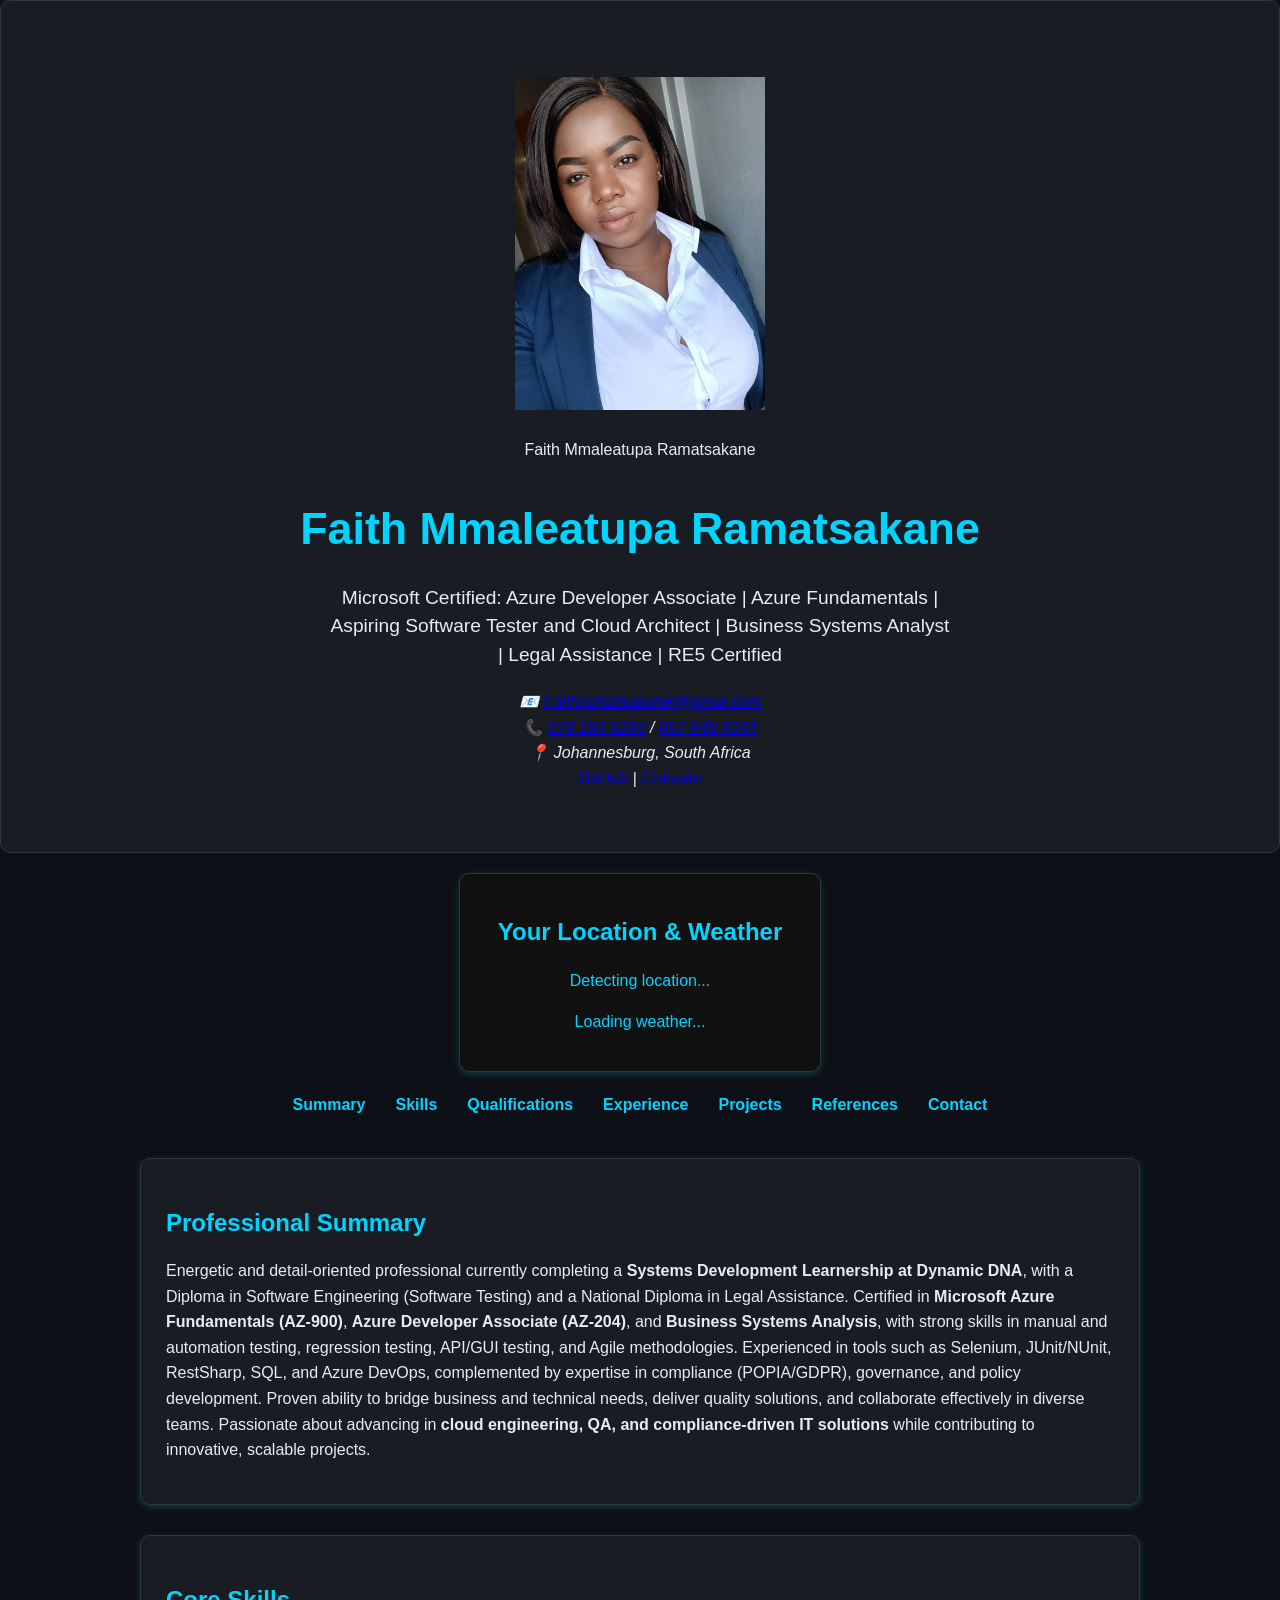
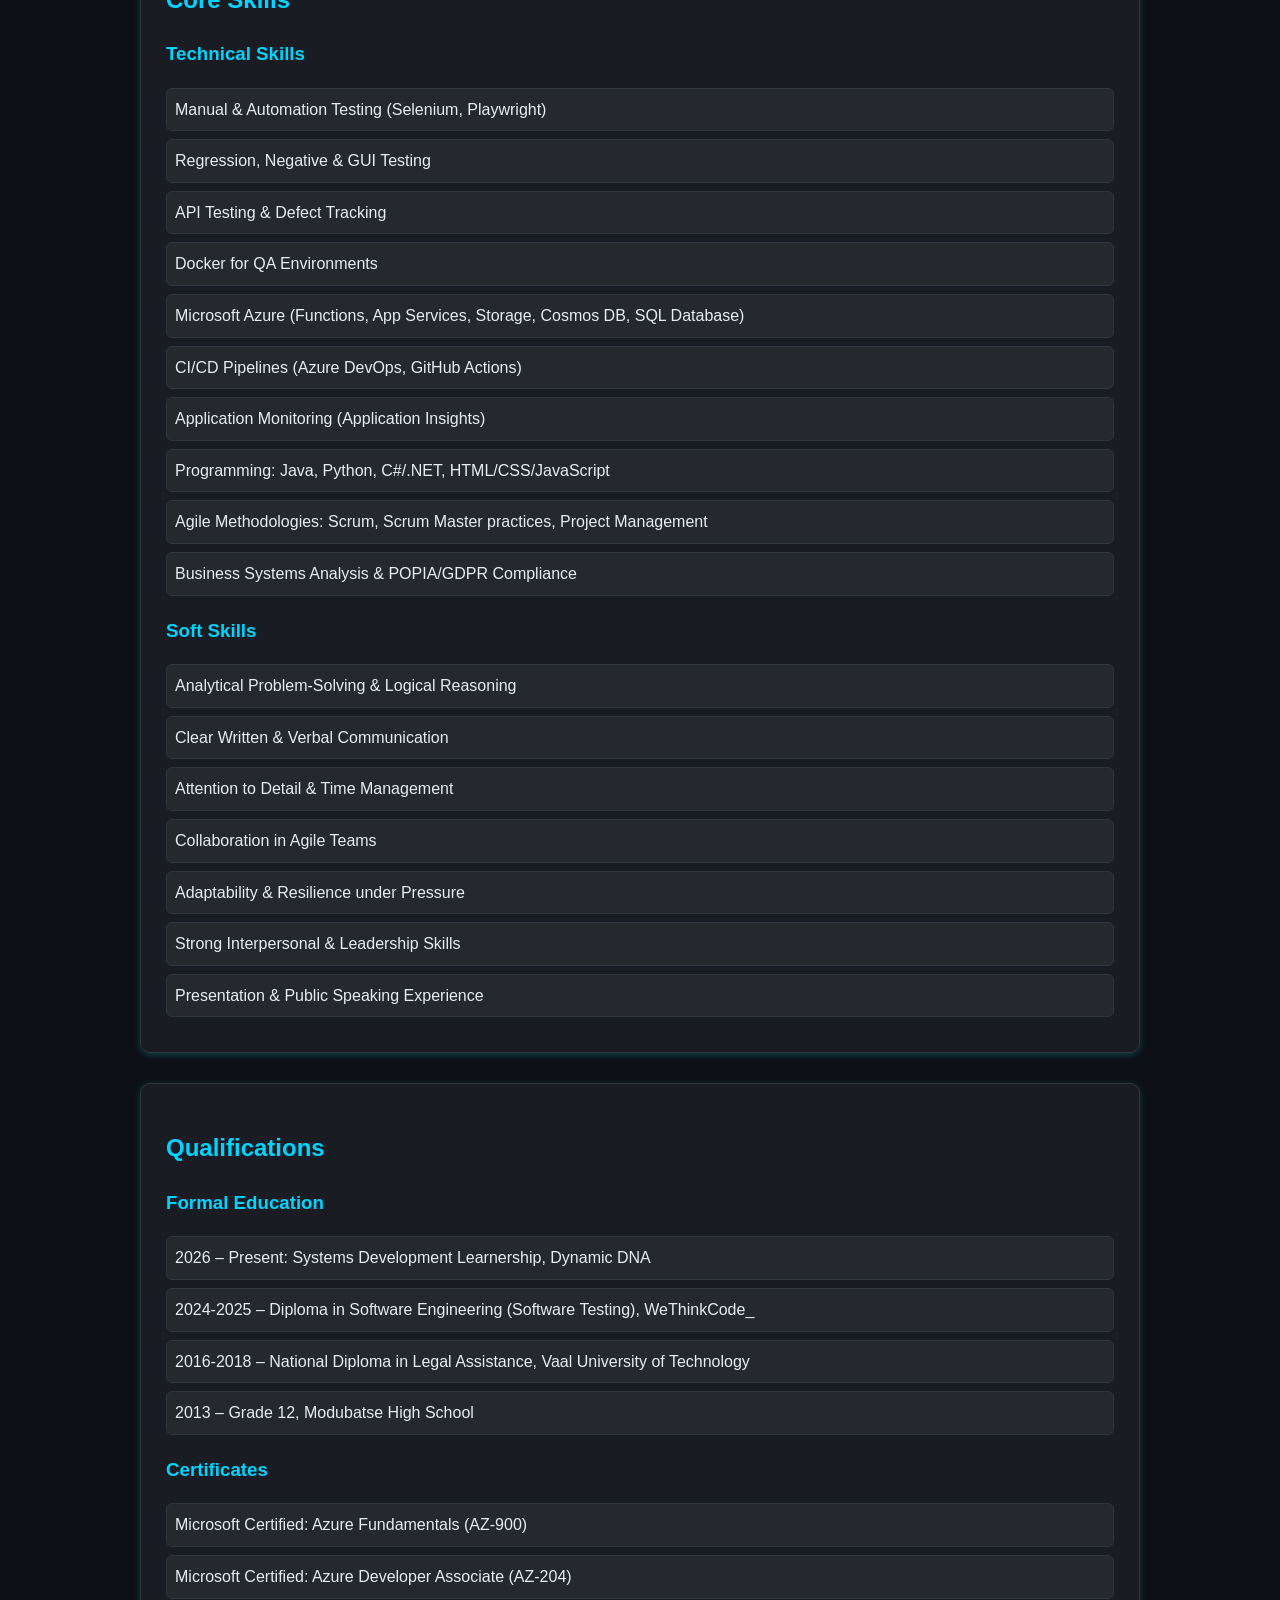
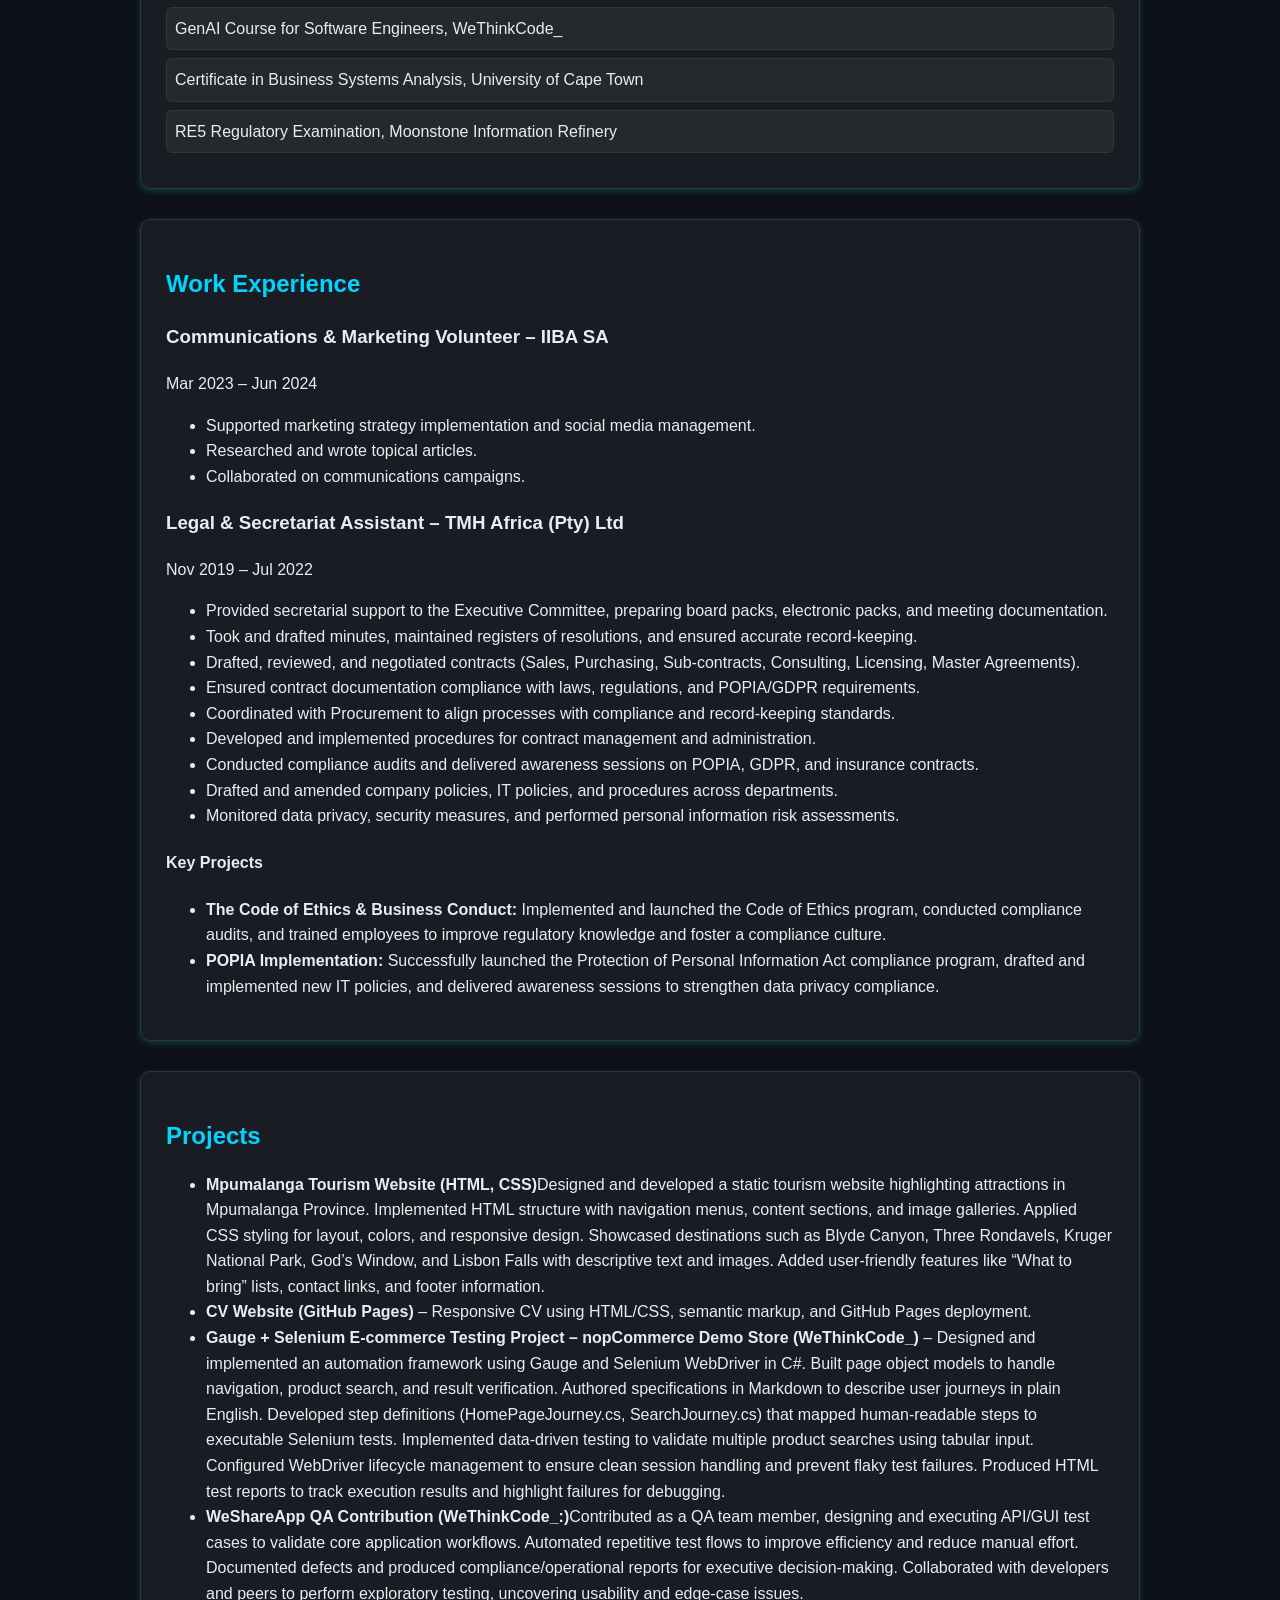
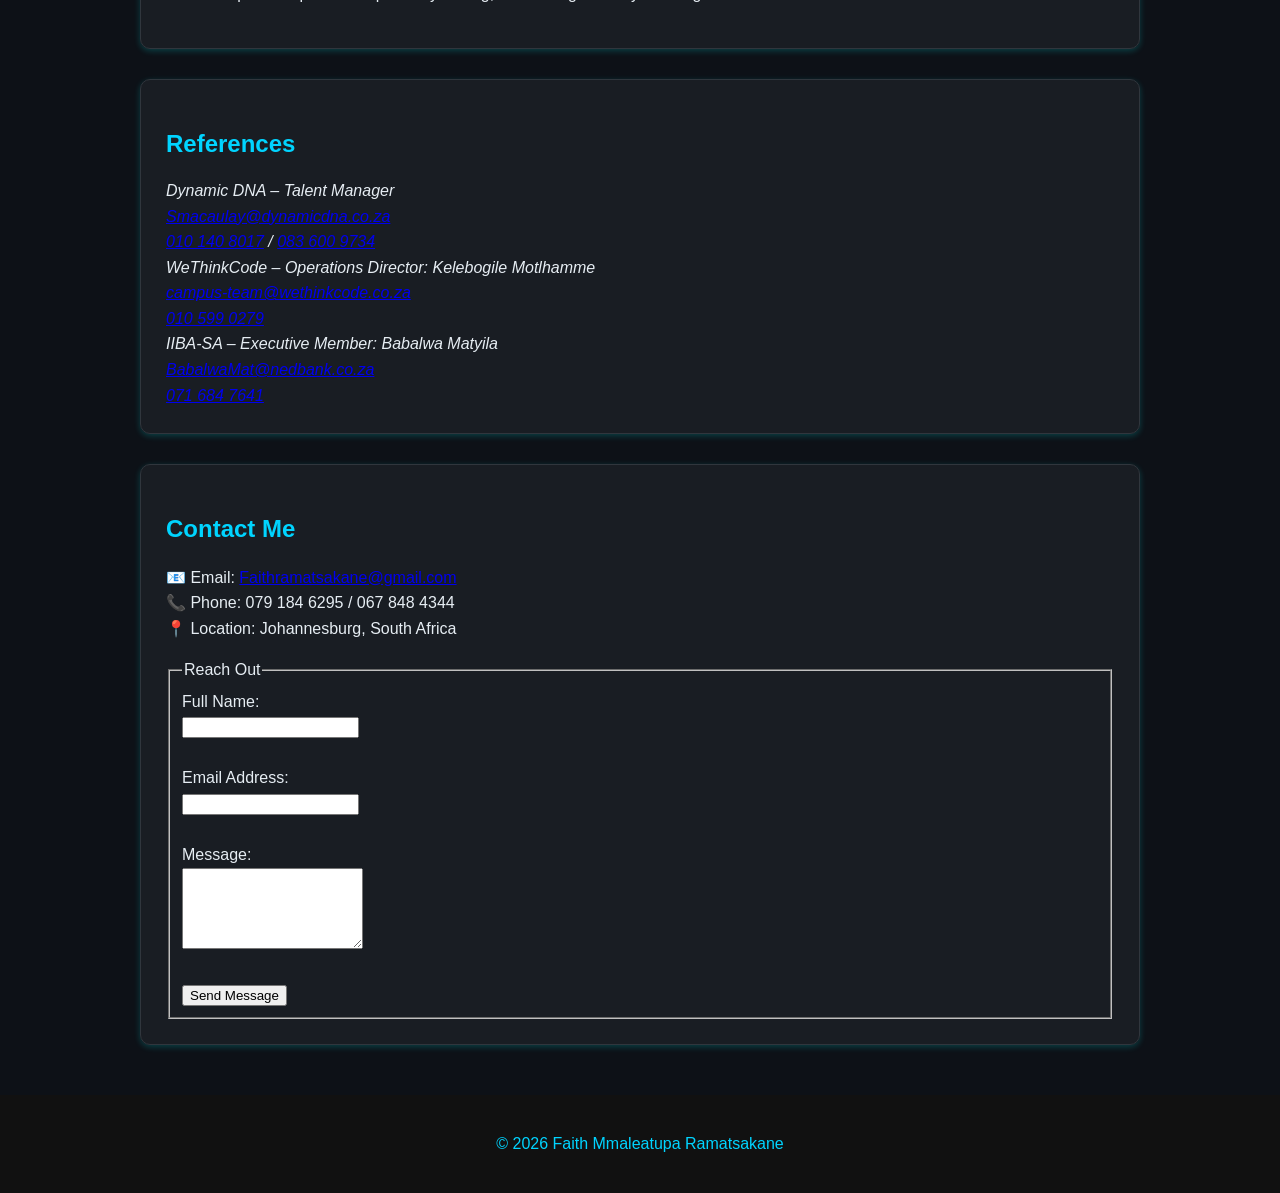
<file: index.html>
<!DOCTYPE html>
<html lang="en">
<head>
  <meta charset="UTF-8">
  <meta name="viewport" content="width=device-width, initial-scale=1.0">
  <title>Faith Mmaleatupa Ramatsakane - CV</title>
 <link rel="stylesheet" href="css/style.css">

</head>
<body>
 <header>
	<figure>
		<img src="1778741815883.jpg" alt="Portrait of Faith Ramatsakane" class="profile-pic">
		<figcaption>Faith Mmaleatupa Ramatsakane</figcaption>
	</figure>
    <h1>Faith Mmaleatupa Ramatsakane</h1>
	<p>
		Microsoft Certified: Azure Developer Associate | Azure Fundamentals | <br>
		Aspiring Software Tester and Cloud Architect | Business Systems Analyst <br>
		| Legal Assistance | RE5 Certified 
	</p>
	<address>
		📧 <a href="mailto:Faithramatsakane@gmail.com">Faithramatsakane@gmail.com</a><br>
		📞 <a href="tel:0791846295">079 184 6295</a> / <a href="tel:0678484344">067 848 4344</a><br>
		📍 Johannesburg, South Africa <br>
		<a href="https://github.com/faithramatsakane" target="_blank">GitHub</a> |
		<a href="https://linkedin.com/in/faith-mmaleatupa-ramatsakane-866a13266" target="_blank">LinkedIn</a>
	</address>
 </header>

 	<section id="weather-box">
   		<h2>Your Location & Weather</h2>
    		<p id="location">Detecting location...</p>
    		<p id="weather">Loading weather...</p>
			 <p id="datetime"></p>
 	</section>

  <nav  role="navigation" aria-label="Main menu">
    <ul>
      <li><a href="#summary">Summary</a></li>
      <li><a href="#skills">Skills</a></li>
      <li><a href="#qualifications">Qualifications</a></li>
      <li><a href="#experience">Experience</a></li>
      <li><a href="#projects">Projects</a></li>
      <li><a href="#references">References</a></li>
	  <li><a href="#contact">Contact</a></li>
    </ul>
  </nav>

    <main class="container">
      <section id="summary">
        <h2>Professional Summary</h2>
        <p>
			Energetic and detail‑oriented professional currently completing a 
			<strong>Systems Development Learnership at Dynamic DNA</strong>, with a Diploma in Software Engineering (Software Testing) 
			and a National Diploma in Legal Assistance. Certified in 
			<strong>Microsoft Azure Fundamentals (AZ‑900)</strong>, 
			<strong>Azure Developer Associate (AZ‑204)</strong>, and 
			<strong>Business Systems Analysis</strong>, with strong skills in 
			manual and automation testing, regression testing, API/GUI testing, and Agile methodologies. 
			Experienced in tools such as Selenium, JUnit/NUnit, RestSharp, SQL, and Azure DevOps, complemented by expertise in 
			compliance (POPIA/GDPR), governance, and policy development. 
			Proven ability to bridge business and technical needs, deliver quality solutions, and collaborate effectively in diverse teams. 
			Passionate about advancing in <strong>cloud engineering, QA, and compliance‑driven IT solutions</strong> while contributing to innovative, scalable projects.
		</p>	
      </section>

      <section id="skills">
		<h2>Core Skills</h2>

		<h3>Technical Skills</h3>
		<ul>
			<li>Manual & Automation Testing (Selenium, Playwright)</li>
			<li>Regression, Negative & GUI Testing</li>
			<li>API Testing & Defect Tracking</li>
			<li>Docker for QA Environments</li>
			<li>Microsoft Azure (Functions, App Services, Storage, Cosmos DB, SQL Database)</li>
			<li>CI/CD Pipelines (Azure DevOps, GitHub Actions)</li>
			<li>Application Monitoring (Application Insights)</li>
			<li>Programming: Java, Python, C#/.NET, HTML/CSS/JavaScript</li>
			<li>Agile Methodologies: Scrum, Scrum Master practices, Project Management</li>
			<li>Business Systems Analysis & POPIA/GDPR Compliance</li>
		</ul>

		<h3>Soft Skills</h3>
		<ul>
			<li>Analytical Problem-Solving & Logical Reasoning</li>
			<li>Clear Written & Verbal Communication</li>
			<li>Attention to Detail & Time Management</li>
			<li>Collaboration in Agile Teams</li>
			<li>Adaptability & Resilience under Pressure</li>
			<li>Strong Interpersonal & Leadership Skills</li>
			<li>Presentation & Public Speaking Experience</li>
		</ul>
		</section>

		<section id="qualifications">
		<h2>Qualifications</h2>

		<h3>Formal Education</h3>
		<ul>
			<li>2026 – Present: Systems Development Learnership, Dynamic DNA</li>
			<li>2024‑2025 – Diploma in Software Engineering (Software Testing), WeThinkCode_</li>
			<li>2016‑2018 – National Diploma in Legal Assistance, Vaal University of Technology</li>
			<li>2013 – Grade 12, Modubatse High School</li>
		</ul>

		<h3>Certificates</h3>
		<ul>
			<li> Microsoft Certified: Azure Fundamentals (AZ‑900)</li>
			<li> Microsoft Certified: Azure Developer Associate (AZ‑204)</li>
			<li> GenAI Course for Software Engineers, WeThinkCode_</li>
			<li> Certificate in Business Systems Analysis, University of Cape Town</li>
			<li> RE5 Regulatory Examination, Moonstone Information Refinery</li>
			
		</ul>
		</section>

        <section id="experience">
        <h2>Work Experience</h2>
		
        <article>
          <h3>Communications & Marketing Volunteer – IIBA SA</h3>
          <p>Mar 2023 – Jun 2024</p>
          <ul>
            <li>Supported marketing strategy implementation and social media management.</li>
            <li>Researched and wrote topical articles.</li>
            <li>Collaborated on communications campaigns.</li>
          </ul>
        </article>
        <article>
		<h3>Legal & Secretariat Assistant – TMH Africa (Pty) Ltd</h3>
		<p>Nov 2019 – Jul 2022</p>
		<ul>
			<li>Provided secretarial support to the Executive Committee, preparing board packs, electronic packs, and meeting documentation.</li>
			<li>Took and drafted minutes, maintained registers of resolutions, and ensured accurate record‑keeping.</li>
			<li>Drafted, reviewed, and negotiated contracts (Sales, Purchasing, Sub‑contracts, Consulting, Licensing, Master Agreements).</li>
			<li>Ensured contract documentation compliance with laws, regulations, and POPIA/GDPR requirements.</li>
			<li>Coordinated with Procurement to align processes with compliance and record‑keeping standards.</li>
			<li>Developed and implemented procedures for contract management and administration.</li>
			<li>Conducted compliance audits and delivered awareness sessions on POPIA, GDPR, and insurance contracts.</li>
			<li>Drafted and amended company policies, IT policies, and procedures across departments.</li>
			<li>Monitored data privacy, security measures, and performed personal information risk assessments.</li>
		</ul>

		<h4>Key Projects</h4>
		<ul>
			<li><strong>The Code of Ethics & Business Conduct:</strong> Implemented and launched the Code of Ethics program, conducted compliance audits, and trained employees to improve regulatory knowledge and foster a compliance culture.</li>
			<li><strong>POPIA Implementation:</strong> Successfully launched the Protection of Personal Information Act compliance program, drafted and implemented new IT policies, and delivered awareness sessions to strengthen data privacy compliance.</li>
		</ul>
		</article>
		</section>

        <section id="projects">
        <h2>Projects</h2>
        <ul>
          <li><strong>Mpumalanga Tourism Website (HTML, CSS)</strong>Designed and developed a static tourism website highlighting attractions in Mpumalanga Province.
			Implemented HTML structure with navigation menus, content sections, and image galleries.
			Applied CSS styling for layout, colors, and responsive design.
			Showcased destinations such as Blyde Canyon, Three Rondavels, Kruger National Park, God’s Window, and Lisbon Falls with descriptive text and images.
			Added user‑friendly features like “What to bring” lists, contact links, and footer information.</li>
		  <li><strong>CV Website (GitHub Pages)</strong> – Responsive CV using HTML/CSS, semantic markup, and GitHub Pages deployment.</li>
          <li><strong>Gauge + Selenium E‑commerce Testing Project – nopCommerce Demo Store (WeThinkCode_)</strong> – Designed and implemented an automation framework using Gauge and Selenium WebDriver in C#.
			Built page object models to handle navigation, product search, and result verification.
			Authored specifications in Markdown to describe user journeys in plain English.
			Developed step definitions (HomePageJourney.cs, SearchJourney.cs) that mapped human‑readable steps to executable Selenium tests.
			Implemented data‑driven testing to validate multiple product searches using tabular input.
			Configured WebDriver lifecycle management to ensure clean session handling and prevent flaky test failures.
			Produced HTML test reports to track execution results and highlight failures for debugging.</li>
			<li><strong>WeShareApp QA Contribution (WeThinkCode_:)</strong>Contributed as a QA team member, designing and executing API/GUI test cases to validate core application workflows.
			Automated repetitive test flows to improve efficiency and reduce manual effort.
			Documented defects and produced compliance/operational reports for executive decision‑making.
			Collaborated with developers and peers to perform exploratory testing, uncovering usability and edge‑case issues.</li>
        </ul>
        </section>

        <section id="references">
		  <h2>References</h2>
		  <address>
			Dynamic DNA – Talent Manager<br>
			<a href="mailto:Smacaulay@dynamicdna.co.za">Smacaulay@dynamicdna.co.za</a><br>
			<a href="tel:0101408017">010 140 8017</a> / <a href="tel:0836009734">083 600 9734</a>
		  </address>
		  <address>
			WeThinkCode – Operations Director: Kelebogile Motlhamme<br>
			<a href="mailto:campus-team@wethinkcode.co.za">campus-team@wethinkcode.co.za</a><br>
			<a href="tel:0105990279">010 599 0279</a>
		  </address>
		  <address>
			IIBA-SA – Executive Member: Babalwa Matyila<br>
			<a href="mailto:BabalwaMat@nedbank.co.za">BabalwaMat@nedbank.co.za</a><br>
			<a href="tel:0716847641">071 684 7641</a>
		  </address>
		</section>

		<section id="contact">
		<h2>Contact Me</h2>
		<p>
			📧 Email: <a href="mailto:Faithramatsakane@gmail.com">Faithramatsakane@gmail.com</a><br>
			📞 Phone: 079 184 6295 / 067 848 4344<br>
			📍 Location: Johannesburg, South Africa
		</p>

		<form action="#" method="post" class="contact-form">
			<fieldset>
			<legend>Reach Out</legend>
		  
			<label for="name">Full Name:</label><br>
			<input type="text" id="name" name="name" required><br><br>

			<label for="email">Email Address:</label><br>
			<input type="email" id="email" name="email" required><br><br>

			<label for="message">Message:</label><br>
			<textarea id="message" name="message" rows="5" required></textarea><br><br>

			<button type="submit">Send Message</button>
		  </fieldset>
	    </form>
	    </section>
    </main>

  <footer>
    <p>&copy; 2026 Faith Mmaleatupa Ramatsakane</p>
  </footer>

    <script src="js/script.js"></script>
</body>
</html>
</file>
<file: css/style.css>
body {
  background: #0d1117 url('https://www.transparenttextures.com/patterns/circuit-board.png');
  color: #e6edf3;
  font-family: 'Segoe UI', Arial, sans-serif;
  margin: 0;
  line-height: 1.6;
}

.container {
  max-width: 1000px;
  margin: auto;
  padding: 20px;
}

.profile-pic {
  width: 250px; 
  height: auto;
  border-radius: 0;   
  margin-bottom: 20px;
  object-fit: cover;
}


header {
  text-align: center;
  padding: 60px 20px;
  background: rgba(255,255,255,0.05); 
  border: 1px solid #30363d;
  border-radius: 10px;
}

header h1 {
  font-size: 2.8em;
  font-weight: bold;
  margin-bottom: 15px;
  color: #00d4ff; 
}

header p {
  font-size: 1.2em;
  color: #e6edf3;
  line-height: 1.5;
}

nav ul {
  display: flex;
  justify-content: center;
  list-style: none;
  padding: 0;
  margin: 20px 0;
}

nav ul li {
  margin: 0 15px;
}

nav ul li a {
  text-decoration: none;
  color: #00d4ff; 
  font-weight: bold;
}


section {
  background: rgba(255,255,255,0.05); 
  border: 1px solid #30363d;
  border-radius: 10px;
  padding: 25px;
  margin-bottom: 30px;
  box-shadow: 0 2px 6px rgba(0,255,255,0.2); 
}

section h2 {
  color: #00d4ff;
  margin-bottom: 15px;
}


main {
  display: block;   
}

#skills h3 {
  color: #00d4ff;
  margin-top: 20px;
}

#skills ul {
  list-style: none;
  padding: 0;
  margin: 10px 0;
}

#skills li {
  background: rgba(255,255,255,0.05);
  border: 1px solid #30363d;
  border-radius: 6px;
  padding: 8px;
  margin-bottom: 8px;
  color: #e6edf3;
}

#qualifications h3 {
  color: #00d4ff;
  margin-top: 20px;
}

#qualifications ul {
  list-style: none;
  padding: 0;
  margin: 10px 0;
}

#qualifications li {
  background: rgba(255,255,255,0.05);
  border: 1px solid #30363d;
  border-radius: 6px;
  padding: 8px;
  margin-bottom: 8px;
  color: #e6edf3;
}

footer {
  background: #111;
  color: #00d4ff;
  text-align: center;
  padding: 20px;
}
#references p {
  background: rgba(255,255,255,0.05);
  border: 1px solid #30363d;
  border-radius: 6px;
  padding: 10px;
  margin-bottom: 10px;
  color: #e6edf3;
}

#weather-box {
  background: #111;
  color: #00d4ff;
  padding: 20px;
  border-radius: 10px;
  width: 320px;

  margin: 20px auto;  

  box-shadow: 0 2px 6px rgba(0,255,255,0.2);
  text-align: center;
}

#weather-box img {
  vertical-align: middle;
  width: 50px;
  height: 50px;
}

#datetime {
  margin-top: 10px;
  font-size: 0.9em;
  color: #ccc;
}

/* Responsive Design */
@media screen and (max-width: 768px) {
  nav ul {
    flex-direction: column;   /* stack nav links vertically */
    align-items: center;
  }

  main {
    display: flex;
    flex-direction: column;   /* stack section + aside */
    align-items: center;
  }

  section, aside {
    flex: 100%;
    max-width: 100%;
    margin: 10px 0;
    text-align: left;         /* easier to read on phones */
  }

  .profile-pic {
    width: 100%;              /* scale image to screen width */
    height: auto;
  }

  header h1 {
    font-size: 2em;           /* shrink heading on smaller screens */
  }

  header p {
    font-size: 1em;
  }

}
</file>
